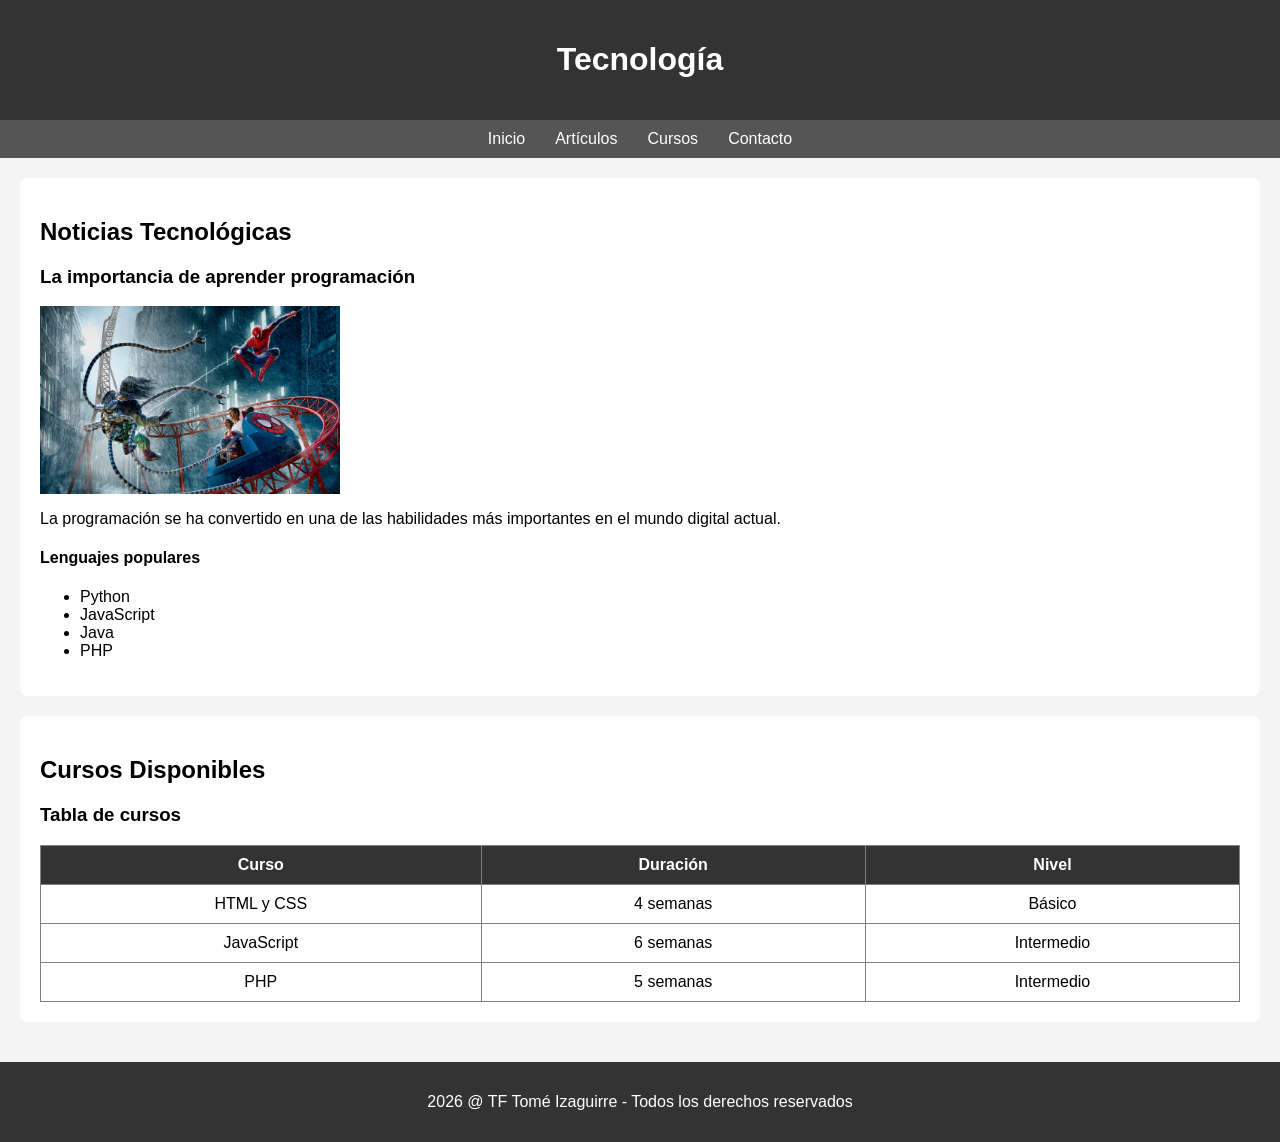
<file: indexTec.html>
<!DOCTYPE html>
<html lang="es">
<head>
    <meta charset="UTF-8">
    <title>Mi Página</title>
    <link rel="stylesheet" href="css/Style.css">
</head>

<body>

<header>
    <h1>Tecnología</h1>
</header>

<nav>
    <ul>
        <li><a href="#">Inicio</a></li>
        <li><a href="#">Artículos</a></li>
        <li><a href="#">Cursos</a></li>
        <li><a href="#">Contacto</a></li>
    </ul>
</nav>

<main>

<section>
    <h2>Noticias Tecnológicas</h2>

    <article>
        <h3>La importancia de aprender programación</h3>
        <img src="img/imagen.jpg" alt="Persona escribiendo código en una computadora portátil">

        <p>
            La programación se ha convertido en una de las habilidades más
            importantes en el mundo digital actual.
        </p>

        <h4>Lenguajes populares</h4>
        <ul>
            <li>Python</li>
            <li>JavaScript</li>
            <li>Java</li>
            <li>PHP</li>
        </ul>

    </article>
</section>

<section>
    <h2>Cursos Disponibles</h2>

    <article>
        <h3>Tabla de cursos</h3>

        <table border="1">
            <thead>
                <tr>
                    <th>Curso</th>
                    <th>Duración</th>
                    <th>Nivel</th>
                </tr>
            </thead>

            <tbody>
                <tr>
                    <td>HTML y CSS</td>
                    <td>4 semanas</td>
                    <td>Básico</td>
                </tr>

                <tr>
                    <td>JavaScript</td>
                    <td>6 semanas</td>
                    <td>Intermedio</td>
                </tr>

                <tr>
                    <td>PHP</td>
                    <td>5 semanas</td>
                    <td>Intermedio</td>
                </tr>
            </tbody>
        </table>

    </article>

</section>

</main>

<footer>
    <p>2026 @ TF Tomé Izaguirre - Todos los derechos reservados</p>
</footer>

</body>
</html>
</file>
<file: css/Style.css>
body{
    font-family: Arial, sans-serif;
    margin:0;
    background:#f4f4f4;
}

header{
    background:#333;
    color:white;
    text-align:center;
    padding:20px;
}

nav{
    background:#555;
}

nav ul{
    list-style:none;
    display:flex;
    justify-content:center;
    margin:0;
    padding:10px;
}

nav ul li{
    margin:0 15px;
}

nav ul li a{
    color:white;
    text-decoration:none;
}

main{
    padding:20px;
}

section{
    background:white;
    padding:20px;
    margin-bottom:20px;
    border-radius:8px;
}

img{
    width:300px;
    display:block;
    margin:10px 0;
}

table{
    width:100%;
    border-collapse:collapse;
}

th, td{
    padding:10px;
    text-align:center;
}

th{
    background:#333;
    color:white;
}

footer{
    background:#333;
    color:white;
    text-align:center;
    padding:15px;
}
</file>
